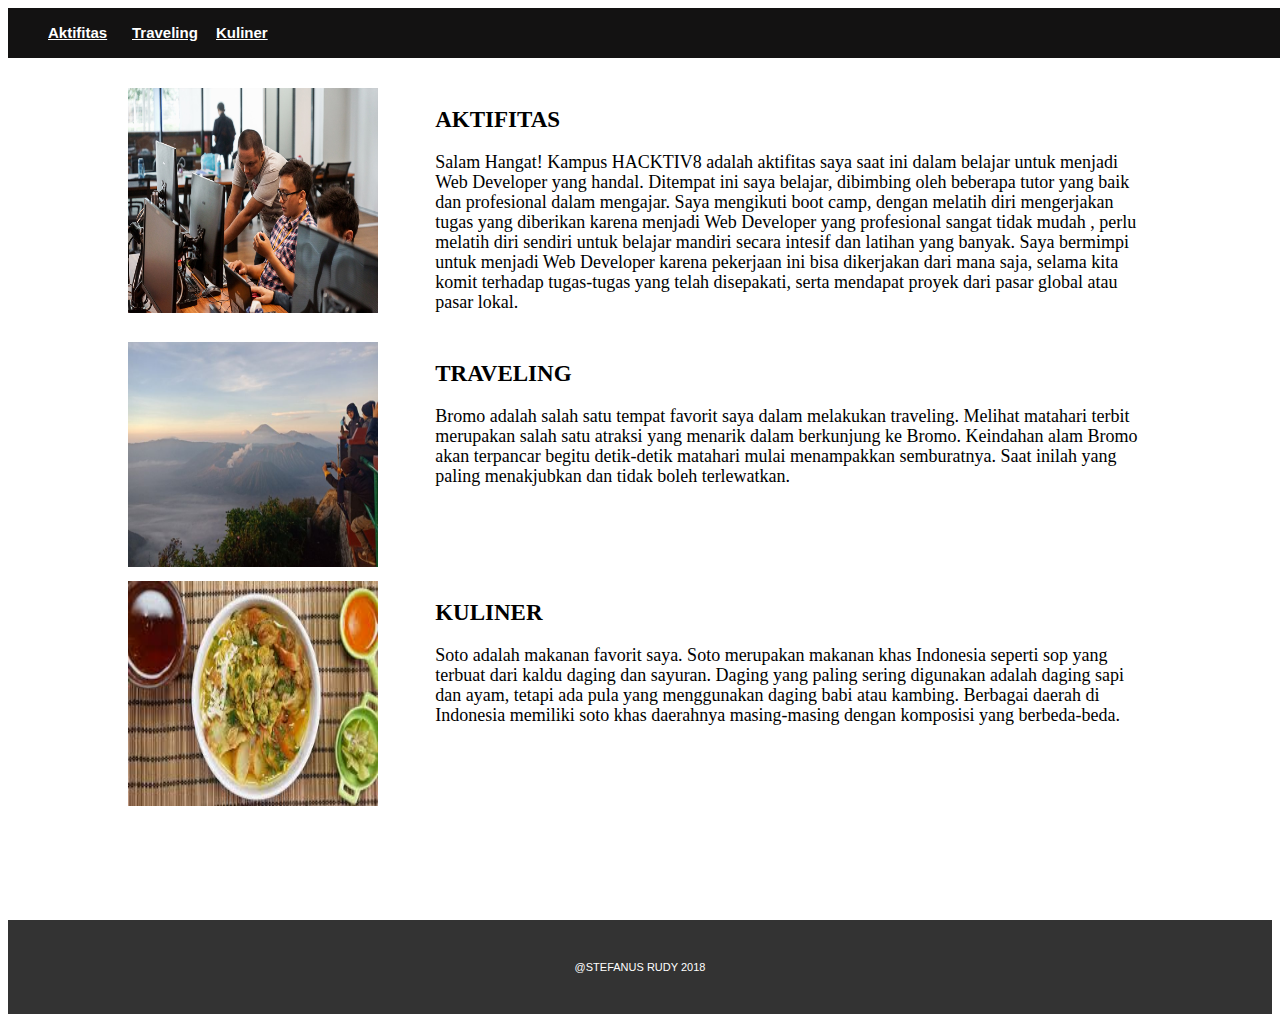
<file: index.html>
<!DOCTYPE html>
<html lang="en">

<head>
    <meta charset="UTF-8">
    <meta name="viewport" content="width=device-width, initial-scale=1.0">
    <meta http-equiv="X-UA-Compatible" content="ie=edge">
    <!-- <link href='style.css' rel='stylesheet' type='text/css'/> -->
    <link href="style.css" type="text/css" rel="stylesheet">
    <title>Blog Rudy</title>


</head>

<body>

    <header>
        <div class="header">
            <ul>
                <li><a href="#A1">Aktifitas</a></li>
                <li><a href="#A2">Traveling</a></li>
                <li><a href="#A3">Kuliner</a></li>
            </ul>
        </div>
    </header>
    <section class="supporting">
        <div class="container">

            <div class="wrapper">
                <img  id="A1" class="floatleft" src="aktifitas.jpg" />
                <div class="floatRight">
                    <h2>Aktifitas </h2>
                    <p> Salam Hangat! Kampus HACKTIV8 adalah aktifitas saya saat ini dalam belajar untuk menjadi Web Developer
                        yang handal. Ditempat ini saya belajar, dibimbing oleh beberapa tutor yang baik dan profesional dalam
                        mengajar. Saya mengikuti boot camp, dengan melatih diri mengerjakan tugas yang diberikan karena menjadi
                        Web Developer yang profesional sangat tidak mudah , perlu melatih diri sendiri untuk belajar mandiri
                        secara intesif dan latihan yang banyak. Saya bermimpi untuk menjadi Web Developer karena pekerjaan
                        ini bisa dikerjakan dari mana saja, selama kita komit terhadap tugas-tugas yang telah disepakati,
                        serta mendapat proyek dari pasar global atau pasar lokal.</p>
                </div>
            </div>
            <div class="wrapper">
                <img id="A2" class="floatleft" src="bromo.jpg" />
                <div class="floatRight">
                    <h2>Traveling </h2>
                    <p> Bromo adalah salah satu tempat favorit saya dalam melakukan traveling. Melihat matahari terbit merupakan
                        salah satu atraksi yang menarik dalam berkunjung ke Bromo. Keindahan alam Bromo akan terpancar begitu
                        detik-detik matahari mulai menampakkan semburatnya. Saat inilah yang paling menakjubkan dan tidak
                        boleh terlewatkan.

                    </p>
                </div>
            </div>

            <div class="wrapper">
                <img id="A3" class="floatleft" src="soto.jpeg" />
                <div class="floatRight">
                    <h2 >Kuliner </h2>
                    <p> Soto adalah makanan favorit saya. Soto merupakan makanan khas Indonesia seperti sop yang terbuat dari
                        kaldu daging dan sayuran. Daging yang paling sering digunakan adalah daging sapi dan ayam, tetapi
                        ada pula yang menggunakan daging babi atau kambing. Berbagai daerah di Indonesia memiliki soto khas
                        daerahnya masing-masing dengan komposisi yang berbeda-beda.
                        <Tem</Tem>
                    </p>
                </div>
            </div>


        </div>
    </section>
    <footer>
        <div class="container">
            <p>@Stefanus Rudy 2018</p>
        </div>
    </footer>
</body>

</html>
</file>
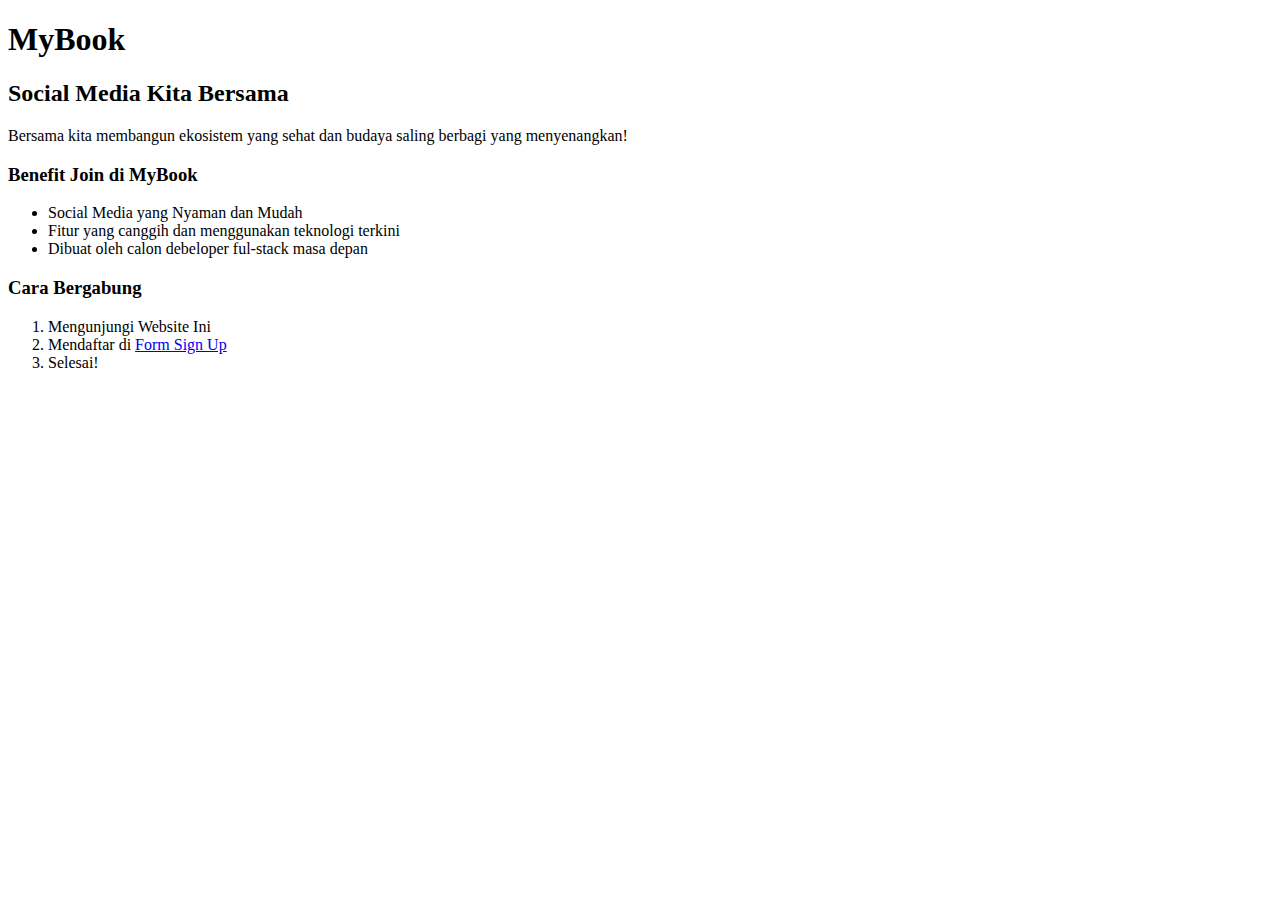
<file: week1/LatPribadi1/index.html>
<!DOCTYPE html>
<html lang="en">
<head>
  <meta charset="UTF-8">
  <meta name="viewport" content="width=device-width, initial-scale=1.0">
  <meta http-equiv="X-UA-Compatible" content="ie=edge">
  <title>Index Page</title>
</head>
<h1>MyBook<h1>

<h2>Social Media Kita Bersama</h2>

Bersama kita membangun ekosistem yang sehat dan budaya saling berbagi yang menyenangkan!

<h3>Benefit Join di MyBook</h3>

<ul>
  <li>Social Media yang Nyaman dan Mudah</li>
  <li>Fitur yang canggih dan menggunakan teknologi terkini</li>
  <li>Dibuat oleh calon debeloper ful-stack masa depan</li>
</ul>

<h3>Cara Bergabung</h3>

<ol>
  <li>Mengunjungi Website Ini</li>
  <li>Mendaftar di <a href="./form.html"> Form Sign Up</a></li>
  <li>Selesai!</li>
</ol>



<body>

</body>
</html>
</file>
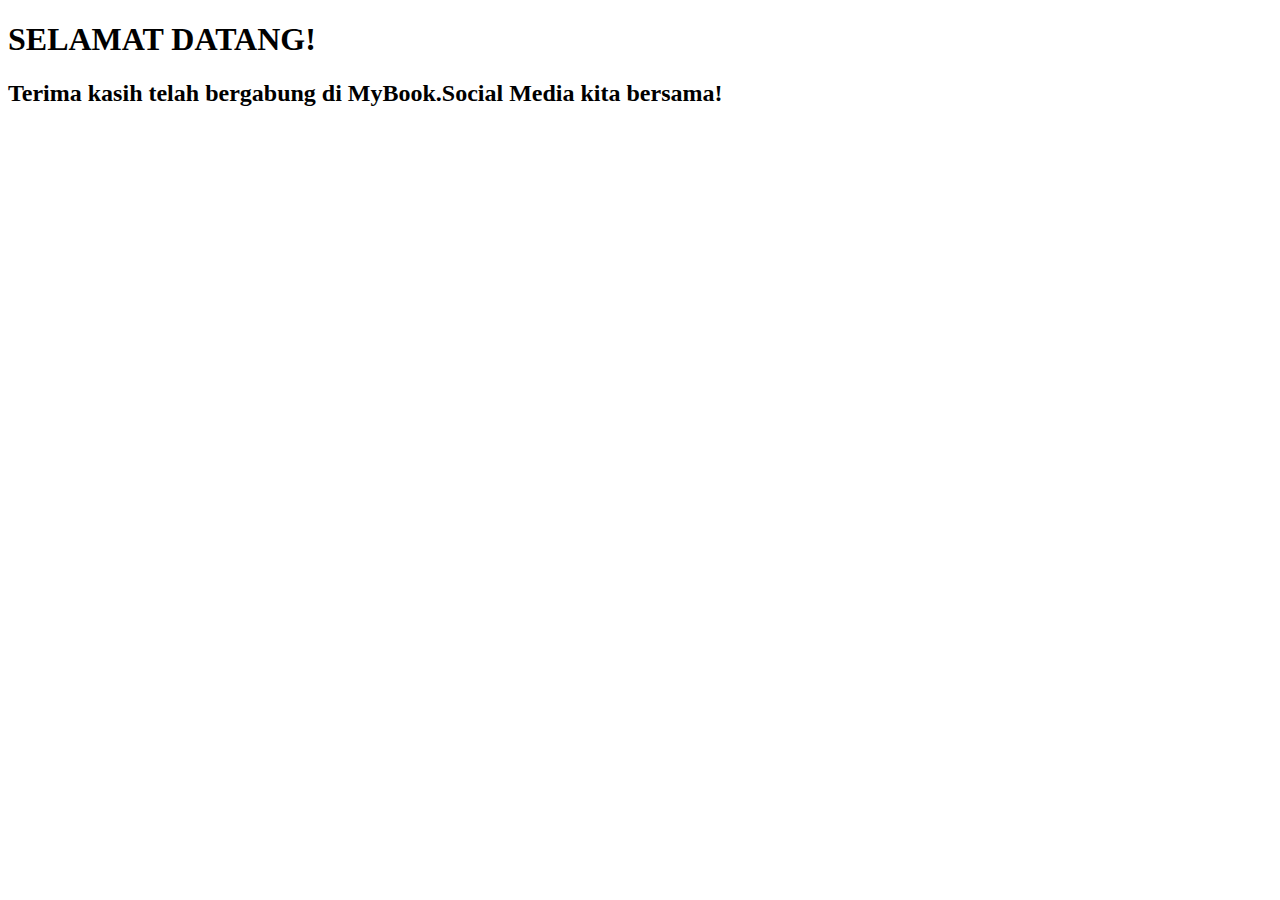
<file: week1/LatPribadi1/welcome.html>
<!DOCTYPE html>
<html lang="en">
<head>
    <meta charset="UTF-8">
    <meta name="viewport" content="width=device-width, initial-scale=1.0">
    <meta http-equiv="X-UA-Compatible" content="ie=edge">
    <title>Welcome</title>
</head>
<body>
    <h1>SELAMAT DATANG!</h1>
    <h2>Terima kasih telah bergabung di MyBook.Social Media kita bersama!</h2>


</body>
</html>
</file>
<file: style.css>
header {
  background-color: #131212;
  position: fixed;
  margin: 0;
  width: 100%;
  z-index: 10;
}

.header li , a{
  color: #fff;
  font-family: 'Raleway', sans-serif;
  font-weight: 900;
  font-size: 15px;
  display: inline-block;
  width: 80px;
}

.supporting {
  padding-top: 80px;
  padding-bottom: 100px;
}

.supporting h2 {
  font-weight: 600;
  font-size: 23px;
  text-transform: uppercase;
}

.supporting p {
  font-weight: 500;
  font-size: 18px;
  line-height: 20px;
  margin-bottom: 20px;
}

.wrapper {
  display: table;
  position: relative;
  max-width: 1024px;
  margin: 0 auto;
  padding-bottom: 10px;
}

.floatLeft {
  float: left;
  width: 30%;

}

.floatRight {
  float: right;
  width: 70%;

}

footer {
  background-color: #333;
  color: #fff;
  padding: 30px 0;
}

footer p {
  font-family: 'Raleway', sans-serif;
  text-transform: uppercase;
  font-size: 11px;
  text-align: center;
}

img {
  width: 250px;
  height: 225px;
}
</file>
